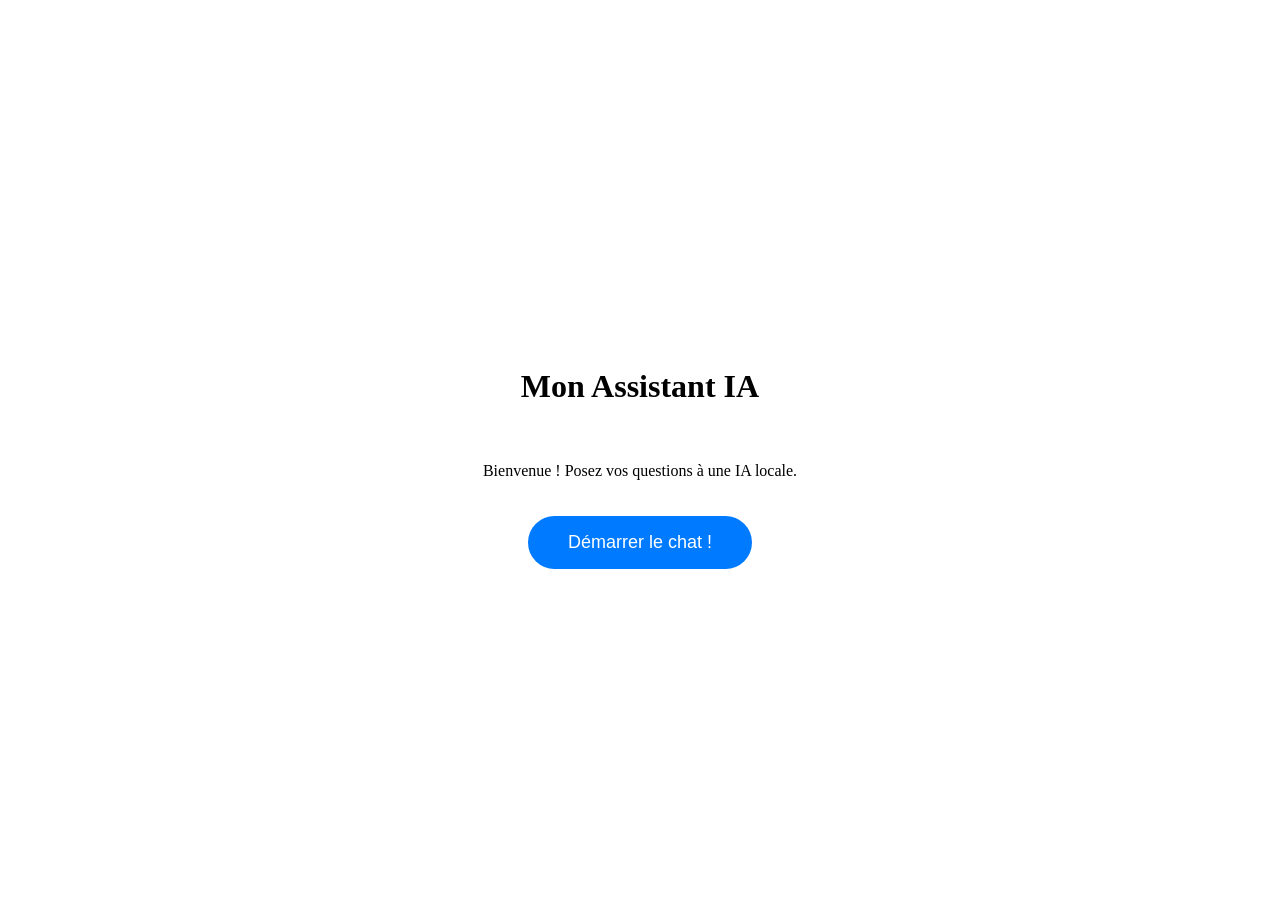
<file: index.html>
<!DOCTYPE html>
<html lang="fr">
<head>
  <meta charset="UTF-8" />
  <meta name="viewport" content="width=device-width, initial-scale=1.0" />
  <title>Mon Chat IA</title>
  <link rel="stylesheet" href="style_index.css" />
</head>
<body>

  <div class="accueil">
    <h1>Mon Assistant IA</h1>
    <p>Bienvenue ! Posez vos questions à une IA locale.</p>
    <a href="chat.html">
      <button class="bouton-accueil">
        Démarrer le chat !
      </button>
    </a>
  </div>

</body>
</html>
</file>
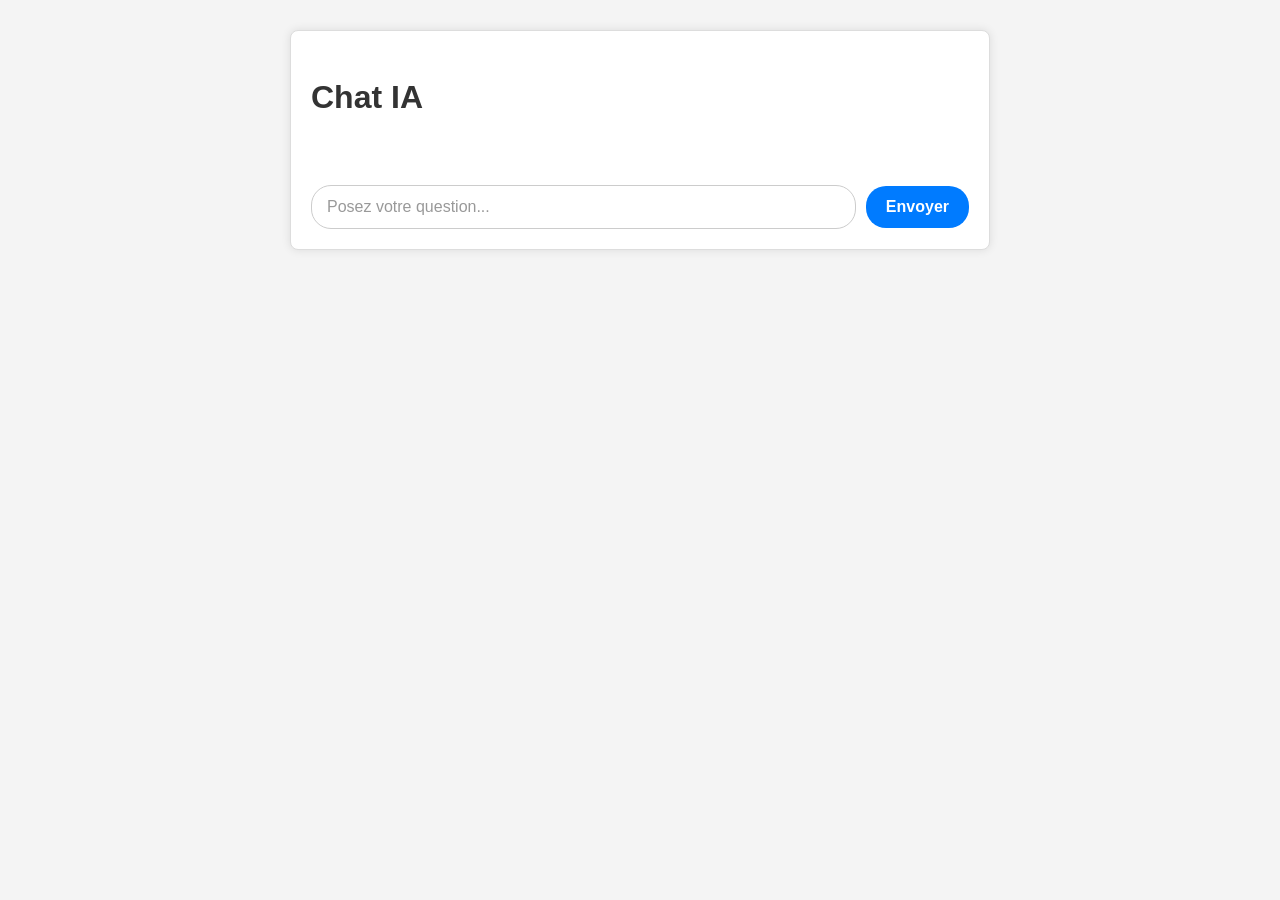
<file: chat.html>
<!DOCTYPE html>
<html lang="fr">
<head>
  <meta charset="UTF-8" />
  <meta name="viewport" content="width=device-width, initial-scale=1.0" />
  <title>Chat IA</title>
  <link rel="stylesheet" href="style.css" />
</head>
<body>

  <div class="chat-container">

    <h1>Chat IA</h1>

    <div id="chat-messages" class="chat-messages"></div>

    <div
      id="loading-indicator"
      class="loading-indicator"
      style="display: none;"
    >
      En attente de réponse...
    </div>

    <form id="chat-form" class="chat-form">
      <input
        type="text"
        id="user-input"
        placeholder="Posez votre question..."
        autocomplete="off"
      />
      <button class="bouton" type="submit">Envoyer</button>
    </form>

  </div>

  <script src="javascript/api.js" type="module"></script>

</body>
</html>
</file>
<file: style_index.css>
/* ── BONUS : Page d'accueil ─────────────────────────────── */

.accueil {
  display: flex;
  flex-direction: column;
  align-items: center;
  justify-content: center;
  min-height: 100vh;
  text-align: center;
  gap: 20px;
}

.bouton-accueil {
  background-color: #007bff;
  color: white;
  border: none;
  padding: 16px 40px;
  border-radius: 30px;
  font-size: 18px;
  cursor: pointer;
  transition: opacity 0.2s ease;
} 

.bouton-accueil:hover {
  opacity: 0.85;
}

/* Enlève le soulignement bleu par défaut du lien */
.accueil a {
  text-decoration: none;
}
</file>
<file: style.css>
/* style.css */


/* ── PARTIE 2 : Reset Box Model ─────────────────────────── */

html {
  box-sizing: border-box;
}

*, *:before, *:after {
  box-sizing: inherit;
}


/* ── PARTIE 1 : Styles généraux de la page ──────────────── */

body {
  font-family: Arial, sans-serif;
  background-color: #f4f4f4;
  color: #333333;
  margin: 0;
  padding: 0;
  line-height: 1.6;
}


/* ── PARTIE 1 : Conteneur principal du chat ─────────────── */

.chat-container {
  width: 80%;
  max-width: 700px;
  margin: 30px auto;
  background-color: #ffffff;
  padding: 20px;
  border: 1px solid #dddddd;
  box-shadow: 0 0 10px rgba(0, 0, 0, 0.1);
  border-radius: 8px;
}


/* ── PARTIE 2 : Zone des messages ───────────────────────── */

#chat-messages {
  padding: 10px;
}


/* ── PARTIE 2 : Styles communs à toutes les bulles ──────── */

.message {
  padding: 12px 18px;
  margin-bottom: 10px;
  border-radius: 18px;
  max-width: 75%;
  line-height: 1.5;
  clear: both;
}

.message p {
  margin: 0;
}


/* ── PARTIE 2 : Bulles utilisateur (droite) ─────────────── */

.user-message {
  background-color: #007bff;
  color: #ffffff;
  margin-left: auto;
  margin-right: 0;
  border-bottom-right-radius: 5px;
}


/* ── PARTIE 2 : Bulles de l'IA (gauche) ─────────────────── */

.assistant-message {
  background-color: #e9e9eb;
  color: #333333;
  margin-right: auto;
  margin-left: 0;
  border-bottom-left-radius: 5px;
}


/* ── PARTIE 1 & 2 : Zone de saisie ──────────────────────── */

#chat-form {
  display: flex;
  align-items: center;
  margin-top: 20px;
}

#user-input {
  flex-grow: 1;
  padding: 12px 15px;
  border: 1px solid #cccccc;
  border-radius: 20px;
  margin-right: 10px;
  font-size: 16px;
}

#user-input::placeholder {
  color: #999999;
}

.bouton {
  background-color: #007bff;
  color: white;
  border: none;
  padding: 12px 20px;
  border-radius: 20px;
  cursor: pointer;
  font-size: 16px;
  font-weight: bold;
  transition: background-color 0.2s ease-out, transform 0.1s ease;
}

.bouton:hover {
  background-color: #0056b3;
}

.bouton:active {
  transform: scale(0.98);
}


/* ── PARTIE 3 : Responsive Design ───────────────────────── */

@media (max-width: 768px) {
  h1 {
    font-size: 28px;
  }

  .chat-container {
    width: 95%;
    margin: 20px auto;
    padding: 15px;
  }

  .message {
    max-width: 85%;
    padding: 10px 15px;
    font-size: 14px;
  }

  #user-input,
  .bouton {
    padding: 10px 12px;
    font-size: 15px;
  }
}

@media (max-width: 480px) {
  h1 {
    font-size: 22px;
  }
  .chat-container {
    width: 100%;
    margin: 0;
    padding: 10px;
    border-radius: 0;
    box-shadow: none;
  }
  .message {
    max-width: 90%;
    font-size: 13px;
    padding: 8px 12px;
    border-radius: 15px;
  }
  #chat-form {
    flex-direction: column;
    padding: 8px;
  }
  #user-input {
    margin-right: 0;
    margin-bottom: 8px;
    width: 100%;
  }
  .bouton {
    width: 100%;
  }
}
</file>
